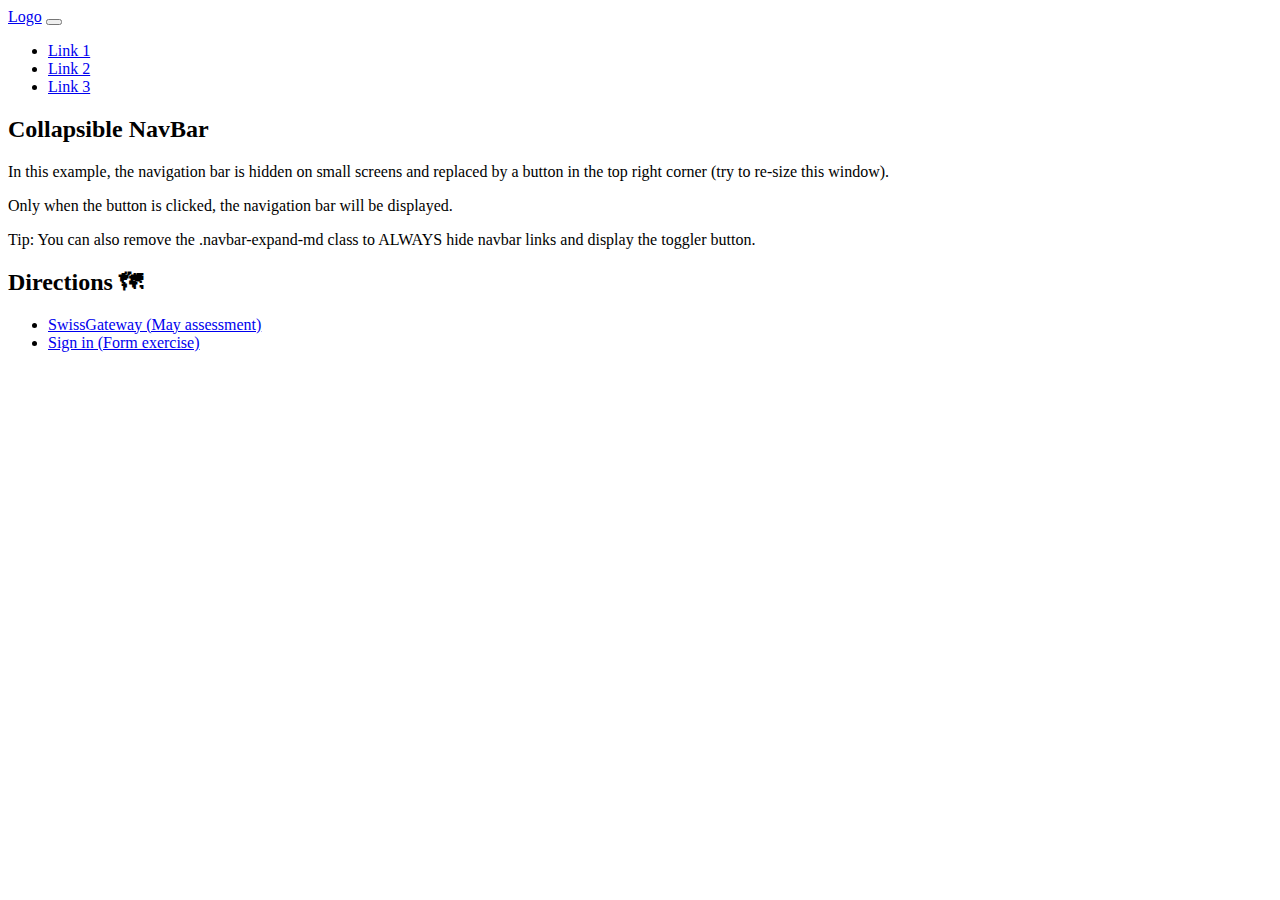
<file: index.html>
<!DOCTYPE html>
<html lang="en">
<head>
  <meta charset="UTF-8">
  <meta http-equiv="X-UA-Compatible" content="IE=edge">
  <meta name="viewport" content="width=device-width, initial-scale=1.0">
  <title>Collapsible NavBar</title>
  <link href="https://cdn.jsdelivr.net/npm/bootstrap@5.3.0-alpha3/dist/css/bootstrap.min.css" rel="stylesheet" integrity="sha384-KK94CHFLLe+nY2dmCWGMq91rCGa5gtU4mk92HdvYe+M/SXH301p5ILy+dN9+nJOZ" crossorigin="anonymous">
  <script src="https://cdn.jsdelivr.net/npm/bootstrap@5.3.0-alpha3/dist/js/bootstrap.bundle.min.js" integrity="sha384-ENjdO4Dr2bkBIFxQpeoTz1HIcje39Wm4jDKdf19U8gI4ddQ3GYNS7NTKfAdVQSZe" crossorigin="anonymous"></script>
</head>
<body>
  <nav class="navbar navbar-expand-sm bg-dark navbar-dark">
    <div class="container-fluid">
      <a href="#" class="navbar-brand">Logo</a>
      <button class="navbar-toggler" type="button" data-bs-toggle="collapse" data-bs-target="#collapsibleNavbar">
        <span class="navbar-toggler-icon"></span>
      </button>
      <div class="collapse navbar-collapse" id="collapsibleNavbar">
        <ul class="navbar-nav">
          <li class="nav-item">
            <a href="#" class="nav-link">Link 1</a>
          </li>
          <li class="nav-item">
            <a href="#" class="nav-link">Link 2</a>
          </li>
          <li class="nav-item">
            <a href="#" class="nav-link">Link 3</a>
          </li>
        </ul>
      </div>
    </div>
  </nav>
  <div class="container-fluid mt-4">
    <h2>Collapsible NavBar</h2>
    <p>In this example, the navigation bar is hidden on small screens and replaced by a button in the top right corner (try to re-size this window).</p>
    <p>Only when the button is clicked, the navigation bar will be displayed.</p>
    <p>Tip: You can also remove the .navbar-expand-md class to ALWAYS hide navbar links and display the toggler button.</p>
  </div>
  <div class="container-fluid mt-4">
    <h2>Directions 🗺</h2>
    <ul>
      <li class="my-2">
        <a href="https://khainghninsan-sara.github.io/school-webdev-projects/swiss-gateway.html">SwissGateway (May assessment)</a>
      </li>
      <li class="my-2">
        <a href="https://khainghninsan-sara.github.io/school-webdev-projects/form-ex-sign-in.html">Sign in (Form exercise)</a>
      </li>
    </ul>
  </div>
</body>
</html>
</file>
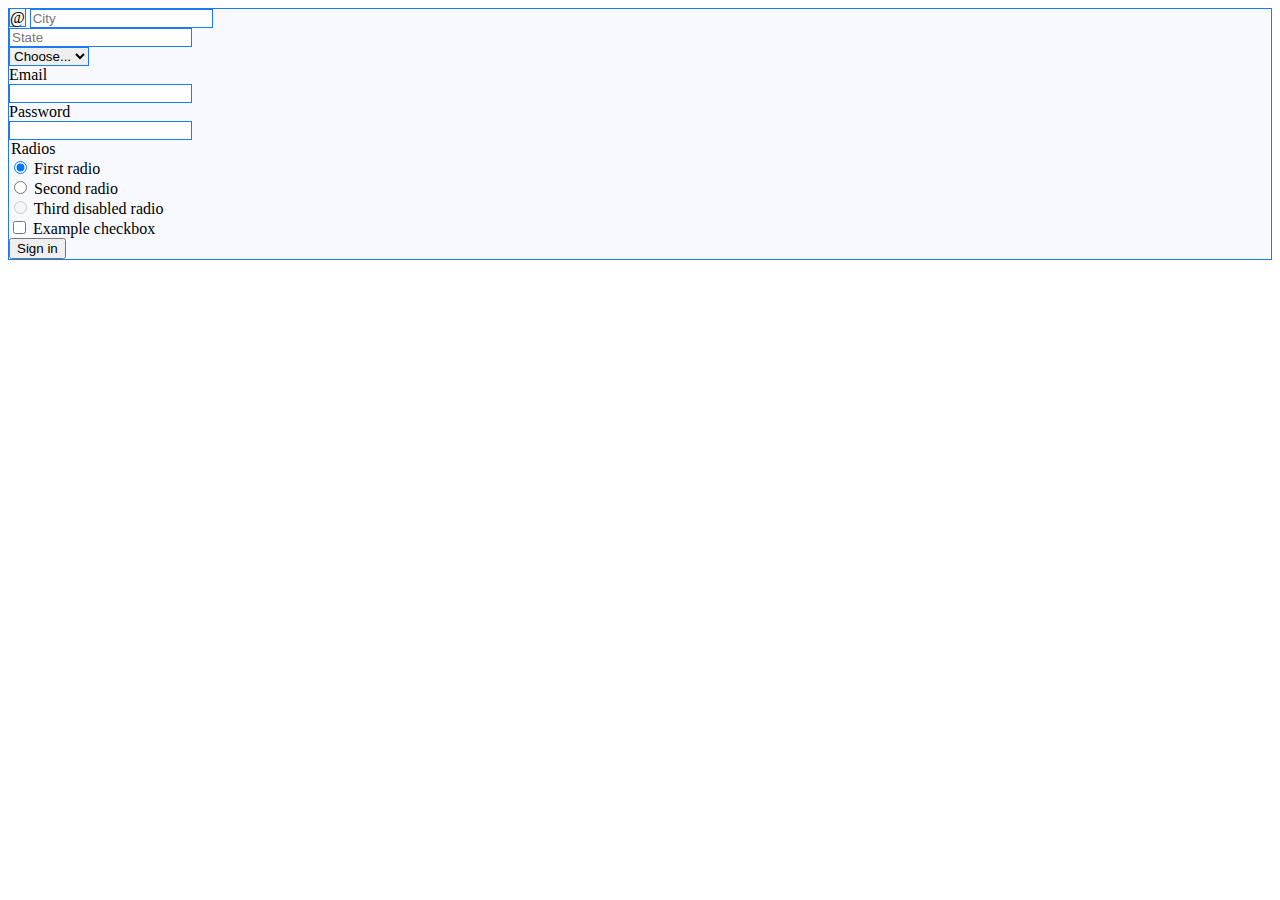
<file: form-ex-sign-in.html>
<!DOCTYPE html>
<html lang="en">
<head>
  <meta charset="UTF-8">
  <meta name="viewport" content="width=device-width, initial-scale=1.0">
  <link href="https://cdn.jsdelivr.net/npm/bootstrap@5.3.0/dist/css/bootstrap.min.css" rel="stylesheet" integrity="sha384-9ndCyUaIbzAi2FUVXJi0CjmCapSmO7SnpJef0486qhLnuZ2cdeRhO02iuK6FUUVM" crossorigin="anonymous">
  <script src="https://cdn.jsdelivr.net/npm/bootstrap@5.3.0/dist/js/bootstrap.bundle.min.js" integrity="sha384-geWF76RCwLtnZ8qwWowPQNguL3RmwHVBC9FhGdlKrxdiJJigb/j/68SIy3Te4Bkz" crossorigin="anonymous"></script>
  <title>Form Ex: Sign In</title>
  <style>
    div.overall-style {
      background-color: #f7f9fe;
      border: 1px solid #1D7AF3;
    }

    .overall-style input, .overall-style select, .overall-style span {
      border: 1px solid #1D7AF3;
    }

    .overall-style span {
      background-color: #f3f6f7;
    }
  </style>
</head>
<body>
  <div class="container-md mt-4 rounded overall-style p-3">
    <form action="">
      <!-- city + state + choose -->
      <div class="row g-3 mb-3">
        <div class="col-sm-7">
          <div class="input-group">
            <span class="input-group-text">@</span>
            <input type="text" class="form-control" placeholder="City" aria-label="City">
          </div>
        </div>
        <div class="col-sm">
          <input type="text" class="form-control" placeholder="State" aria-label="State">
        </div>
        <div class="col-sm">
          <select class="form-select" id="inputGroupSelect01">
            <option selected>Choose...</option>
            <option value="1">One</option>
            <option value="2">Two</option>
            <option value="3">Three</option>
          </select>
        </div>
      </div>
      <!-- email -->
      <div class="row mb-3">
        <label for="email" class="col-sm-2 col-form-label">Email</label>
        <div class="col-sm-10">
          <input type="email" class="form-control" id="email">
        </div>
      </div>
      <!-- password -->
      <div class="row mb-3">
        <label for="password" class="col-sm-2 col-form-label">Password</label>
        <div class="col-sm-10">
          <input type="password" class="form-control" id="password">
        </div>
      </div>
      <!-- radios + checkbox -->
      <div class="row mb-3">
        <legend class="col-form-label col-sm-2 pt-0">Radios</legend>
        <!-- radios -->
        <div class="col-sm-10">
          <div class="form-check">
            <input class="form-check-input" type="radio" name="radio" id="radio1" value="option1" checked>
            <label class="form-check-label" for="radio1">
              First radio
            </label>
          </div>
          <div class="form-check">
            <input class="form-check-input" type="radio" name="radio" id="radio2" value="option2">
            <label class="form-check-label" for="radio2">
              Second radio
            </label>
          </div>
          <div class="form-check disabled">
            <input class="form-check-input" type="radio" name="radio" id="radio3" value="option3" disabled>
            <label class="form-check-label" for="radio3">
              Third disabled radio
            </label>
          </div>
          <!-- checkbox -->
          <div class="form-check mt-3">
            <input class="form-check-input" type="checkbox" id="gridCheck1">
            <label class="form-check-label" for="gridCheck1">
              Example checkbox
            </label>
          </div>
        </div>
      </div>
      <button type="submit" class="btn btn-primary">Sign in</button>
    </form>
  </div>
</body>
</html>
</file>
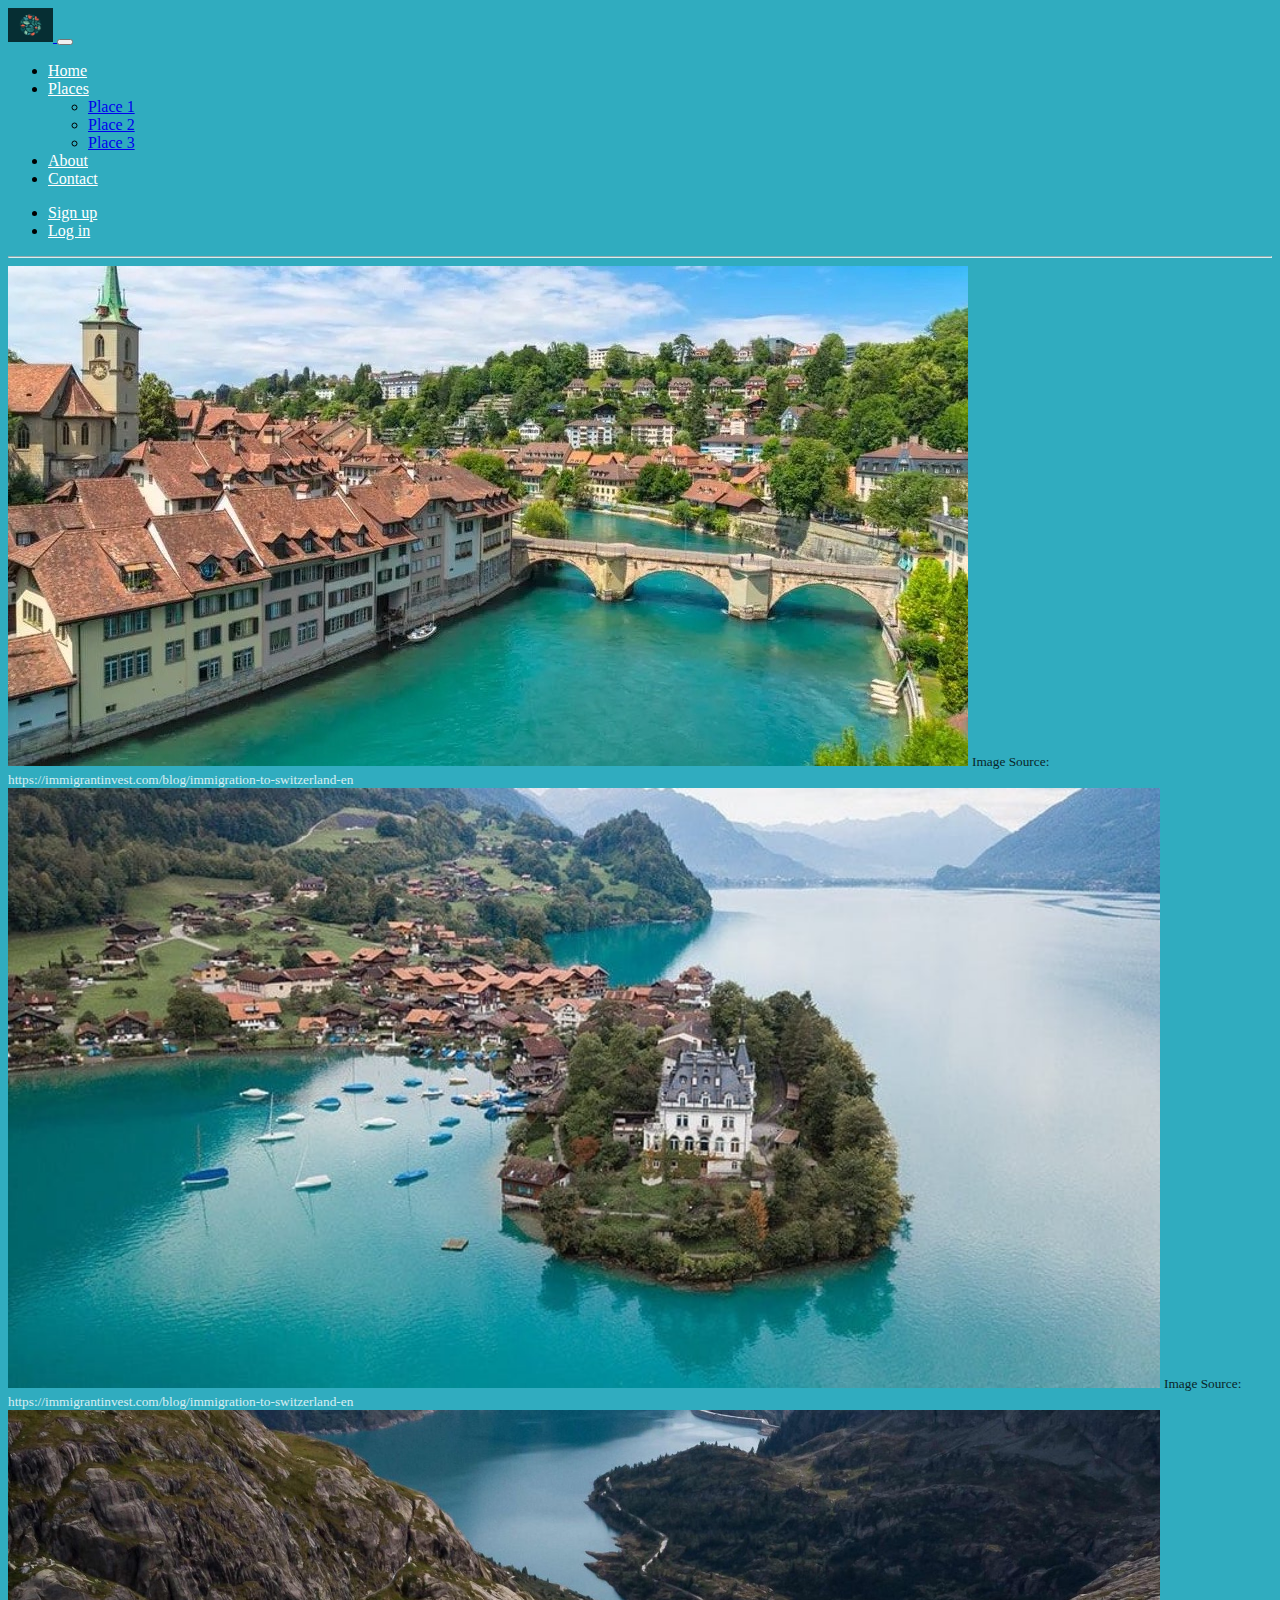
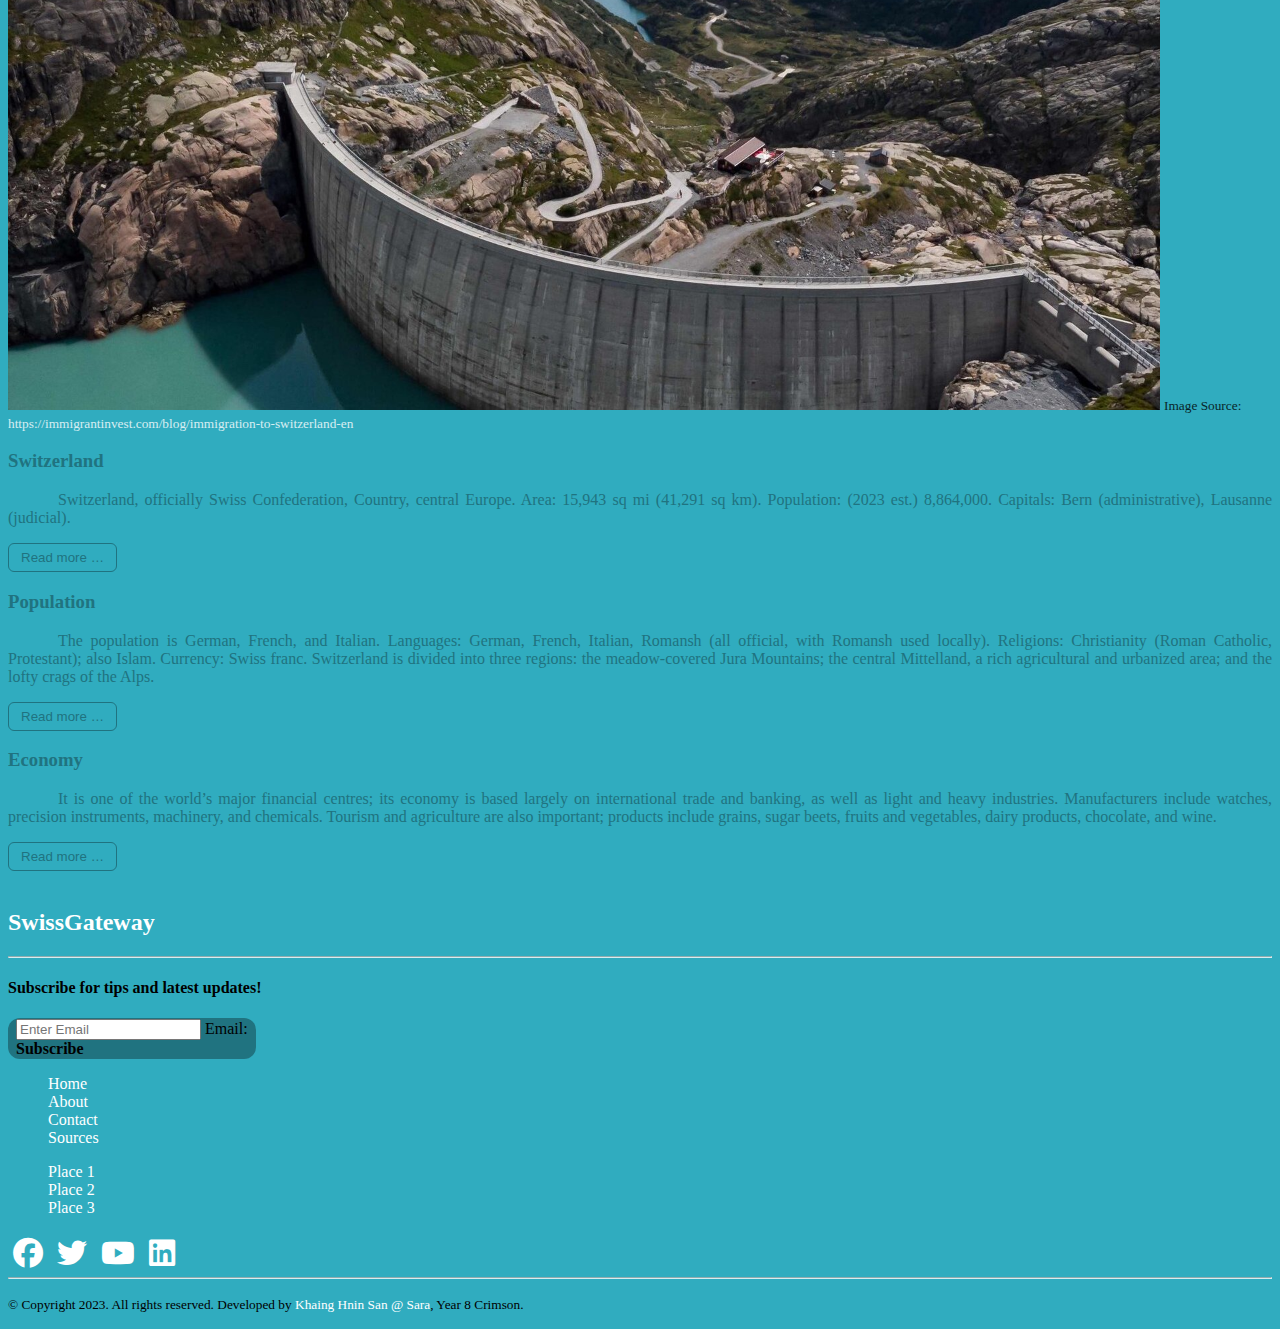
<file: swiss-gateway.html>
<!DOCTYPE html>
<html lang="en">
<head>
  <meta charset="UTF-8">
  <meta name="viewport" content="width=device-width, initial-scale=1.0">
  <title>SwissGateway</title>
  <link href="https://cdn.jsdelivr.net/npm/bootstrap@5.3.0/dist/css/bootstrap.min.css" rel="stylesheet" integrity="sha384-9ndCyUaIbzAi2FUVXJi0CjmCapSmO7SnpJef0486qhLnuZ2cdeRhO02iuK6FUUVM" crossorigin="anonymous">
  <script src="https://cdn.jsdelivr.net/npm/bootstrap@5.3.0/dist/js/bootstrap.bundle.min.js" integrity="sha384-geWF76RCwLtnZ8qwWowPQNguL3RmwHVBC9FhGdlKrxdiJJigb/j/68SIy3Te4Bkz" crossorigin="anonymous"></script>
  <link rel="stylesheet" href="https://cdnjs.cloudflare.com/ajax/libs/font-awesome/6.4.0/css/all.min.css">
  <link rel="stylesheet" href="swiss-style.css" type="text/css">
  <link rel="icon" type="image/x-icon" href="swiss-img/favicon.png">
</head>
<body style="background-color: #30ACBF;">
  <!-- NavBar -->
  <nav class="navbar navbar-expand-sm navbar-dark">
    <div class="container fs-5">
      <!-- Logo -->
      <a href="swiss-gateway.html" class="navbar-brand">
        <img src="swiss-img/swiss-gateway-logo.png" alt="Logo" width="45px" class="rounded-pill">
      </a>
      <!-- Toggle -->
      <button class="navbar-toggler" type="button" data-bs-toggle="collapse" data-bs-target="#collapsibleNavbar" style="margin-left: auto;">
        <span class="navbar-toggler-icon"></span>
      </button>
      <!-- Nav Items -->
      <div class="collapse navbar-collapse" id="collapsibleNavbar">
        <ul class="navbar-nav">
          <li class="nav-item active">
            <a href="swiss-gateway.html" class="nav-link text-light nav-hover">Home</a>
          </li>
          <!-- Dropdown -->
          <li class="nav-item dropdown">
            <a href="#" class="nav-link dropdown-toggle text-light nav-hover" data-bs-toggle="dropdown">Places</a>
            <ul class="dropdown-menu">
              <li><a href="#" class="dropdown-item">Place 1</a></li>
              <li><a href="#" class="dropdown-item">Place 2</a></li>
              <li><a href="#" class="dropdown-item">Place 3</a></li>
            </ul>
          </li>
          <li class="nav-item">
            <a href="#" class="nav-link text-light nav-hover">About</a>
          </li>
          <li class="nav-item">
            <a href="#" class="nav-link text-light nav-hover">Contact</a>
          </li>
        </ul>
        <ul class="navbar-nav nav-" style="margin-left: auto;">
          <li class="nav-item">
            <a href="swiss-signup.html" class="nav-link text-light nav-hover">Sign up</a>
          </li>
          <li class="nav-item">
            <a href="swiss-login.html" class="nav-link text-light nav-hover">Log in</a>
          </li>
        </ul>
      </div>
    </div>
  </nav>
  <hr class="line container">
  <!-- Carousel -->
  <div id="carouselSwiss" class="carousel slide" data-bs-ride="carousel" data-bs-interval="3300" data-bs-wrap="true">
    <div class="carousel-inner container my-3">
      <div class="carousel-item position-relative">
        <img src="swiss-img/swiss1.jpeg" alt="Switzerland 1" class="d-block w-100 img-fluid h-6">
        <small class="position-absolute bottom-0 start-0 text-light font-italic font-weight-light p-3" style="opacity: 0.8; max-height: 640px; width: auto;">Image Source: <a href="https://immigrantinvest.com/blog/immigration-to-switzerland-en" target="_blank" class="simple-link">https://immigrantinvest.com/blog/immigration-to-switzerland-en</a></small>
      </div>
      <div class="carousel-item position-relative">
        <img src="swiss-img/swiss2.jpeg" alt="Switzerland 2" class="d-block w-100 img-fluid" height="600px">
        <small class="position-absolute bottom-0 start-0 text-light font-italic font-weight-light p-3" style="opacity: 0.8; max-height: 640px; width: auto;">Image Source: <a href="https://immigrantinvest.com/blog/immigration-to-switzerland-en" target="_blank" class="simple-link">https://immigrantinvest.com/blog/immigration-to-switzerland-en</a></small>
      </div>
      <div class="carousel-item position-relative active">
        <img src="swiss-img/swiss3.jpeg" alt="Switzerland 3" class="d-block w-100 img-fluid" height="600px">
        <small class="position-absolute bottom-0 start-0 text-light font-italic font-weight-light p-3" style="opacity: 0.8; max-height: 640px; width: auto;">Image Source: <a href="https://immigrantinvest.com/blog/immigration-to-switzerland-en" target="_blank" class="simple-link">https://immigrantinvest.com/blog/immigration-to-switzerland-en</a></small>
      </div>
    </div>
  </div>
  <!-- Cards -->
  <div class="card my-5 w-75 mx-auto rounded-4 p-2">
    <div class="card-body">
      <h3 class="card-title" style="color: #207380;"><strong>Switzerland</strong></h3>
      <p class="card-text" style="color: #207380;">
        Switzerland, officially Swiss Confederation, Country, central Europe. Area: 15,943 sq mi (41,291 sq km). Population: (2023 est.) 8,864,000. Capitals: Bern (administrative), Lausanne (judicial).
      </p>
      <div class="mt-auto"><button type="button" class="btn-outline float-end">Read more …</button></div>
    </div>
  </div>
  <div class="card my-5 w-75 mx-auto rounded-4 p-2">
    <div class="card-body">
      <h3 class="card-title" style="color: #207380;"><strong>Population</strong></h3>
      <p class="card-text" style="color: #207380;">
        The population is German, French, and Italian. Languages: German, French, Italian, Romansh (all official, with Romansh used locally). Religions: Christianity (Roman Catholic, Protestant); also Islam. Currency: Swiss franc. Switzerland is divided into three regions: the meadow-covered Jura Mountains; the central Mittelland, a rich agricultural and urbanized area; and the lofty crags of the Alps.
      </p>
      <div class="mt-auto"><button type="button" class="btn-outline float-end">Read more …</button></div>
    </div>
  </div>
  <div class="card my-5 w-75 mx-auto rounded-4 p-2">
    <div class="card-body">
      <h3 class="card-title" style="color: #207380;"><strong>Economy</strong></h3>
      <p class="card-text" style="color: #207380;">
        It is one of the world’s major financial centres; its economy is based largely on international trade and banking, as well as light and heavy industries. Manufacturers include watches, precision instruments, machinery, and chemicals. Tourism and agriculture are also important; products include grains, sugar beets, fruits and vegetables, dairy products, chocolate, and wine.
      </p>
      <div class="mt-auto"><button type="button" class="btn-outline float-end">Read more …</button></div>
    </div>
  </div>
  <br>
  <!-- Footer -->
  <div class="container my-5 text-light">
    <h2 class="my-3">
      <a href="swiss-gateway.html" class="simple-link">SwissGateway</a>
    </h2>
    <hr class="line container">
    <div class="row footer-items">
      <div class="col-sm-8">
        <h4 class="mb-4">Subscribe for tips and latest updates!</h4>
        <form action="/action_page.php">
          <div class="btn-cta form-row">
            <div class="form-floating text-dark my-2 d-inline-block col-8">
              <input class="form-control" type="email" id="email" name="email" placeholder="Enter Email">
              <label for="email" class="form-label">Email:</label>
            </div>
            <strong class="p-2 text-center col-3">Subscribe</strong>
          </div>
        </form>
      </div>
      <div class="col w-100 d-none d-sm-block d-md-none" style="display: none;">
        <img src="swiss-img/swiss-gateway-logo.png" alt="SwissGateway Logo" class="img-thumbnail img-fluid">
        <small class="position-absolute bottom-0 start-0 text-light font-italic font-weight-light p-3" style="opacity: 0.8; max-height: 640px; width: auto;">Source: <a href="https://cdn.dribbble.com/userupload/5222792/file/original-204bc5a842161e7e974d1764ab540973.png?resize=400x0" target="_blank" class="simple-link">https://cdn.dribbble.com/userupload…</a>
        </small>
      </div>
      <div class="row col-sm-4 footer-links-section">
        <ul class="col footer-links" style="list-style-type: none;">
          <li class="pt-2"><a href="swiss-gateway.html">Home</a></li>
          <li class="pt-2"><a href="#">About</a></li>
          <li class="pt-2"><a href="#">Contact</a></li>
          <li class="pt-2"><a href="#">Sources</a></li>
        </ul>
        <ul class="col footer-links" style="list-style-type: none;">
          <li class="py-2"><a href="#">Place 1</a></li>
          <li class="py-2"><a href="#">Place 2</a></li>
          <li class="py-2"><a href="#">Place 3</a></li>
        </ul>
        <div class="icons my-2 w-100">
          <a href="https://www.facebook.com" target="_blank"><i class="fa-brands fa-facebook"></i></a>
          <a href="https://www.twitter.com" target="_blank"><i class="fa-brands fa-twitter"></i></a>
          <a href="https://www.youtube.com" target="_blank"><i class="fa-brands fa-youtube"></i></a>
          <a href="https://www.linkedin.com" target="_blank"><i class="fa-brands fa-linkedin"></i></a>
       </div>
      </div>
    </div>
    <hr class="line">
    <p class="text-center">
      <small>
        © Copyright 2023. All rights reserved. Developed by
        <a href="mailto:khainghninsan@edusnschool.co.uk" class="simple-link">Khaing Hnin San @ Sara</a>, Year 8 Crimson.
      </small>
    </p>
  </div>
</body>
</html>
</file>
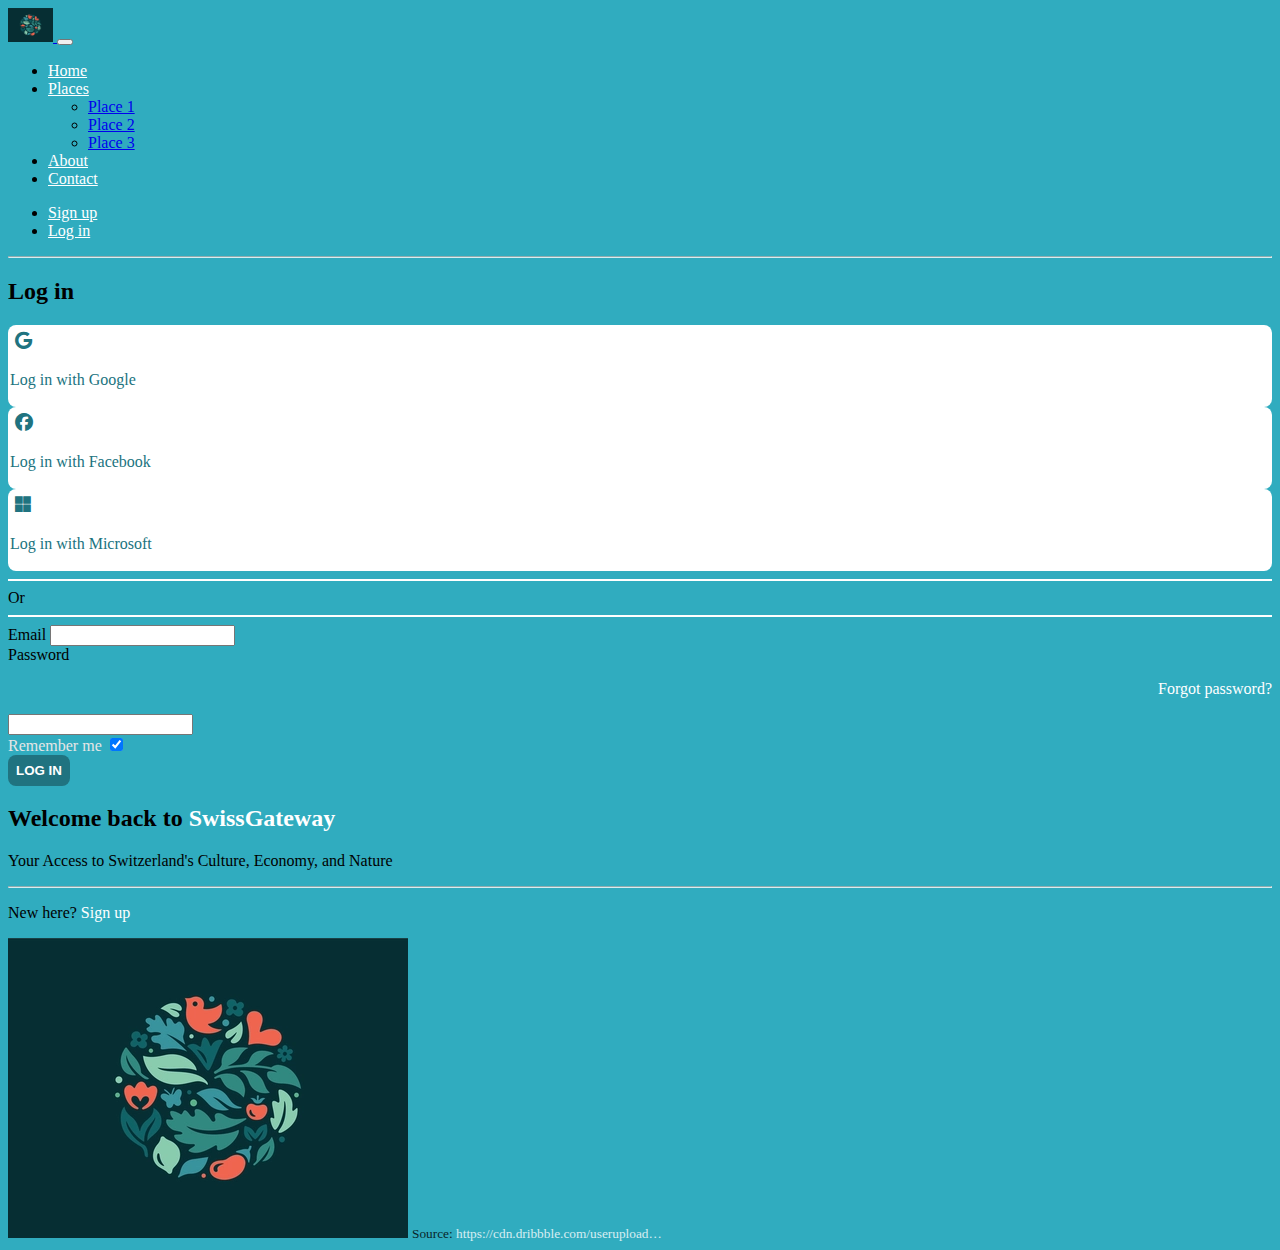
<file: swiss-login.html>
<!DOCTYPE html>
<html lang="en">
<head>
  <meta charset="UTF-8">
  <meta name="viewport" content="width=device-width, initial-scale=1.0">
  <title>Log in</title>
  <link href="https://cdn.jsdelivr.net/npm/bootstrap@5.3.0/dist/css/bootstrap.min.css" rel="stylesheet" integrity="sha384-9ndCyUaIbzAi2FUVXJi0CjmCapSmO7SnpJef0486qhLnuZ2cdeRhO02iuK6FUUVM" crossorigin="anonymous">
  <script src="https://cdn.jsdelivr.net/npm/bootstrap@5.3.0/dist/js/bootstrap.bundle.min.js" integrity="sha384-geWF76RCwLtnZ8qwWowPQNguL3RmwHVBC9FhGdlKrxdiJJigb/j/68SIy3Te4Bkz" crossorigin="anonymous"></script>
  <link rel="stylesheet" href="https://cdnjs.cloudflare.com/ajax/libs/font-awesome/6.4.0/css/all.min.css">
  <link rel="stylesheet" href="swiss-style.css" type="text/css">
  <link rel="icon" type="image/x-icon" href="swiss-img/favicon.png">
</head>
<body style="background-color: #30ACBF;" class="container">
  <!-- NavBar -->
  <nav class="navbar navbar-expand-sm navbar-dark">
    <div class="container fs-5">
      <!-- Logo -->
      <a href="swiss-gateway.html" class="navbar-brand">
        <img src="swiss-img/swiss-gateway-logo.png" alt="Logo" width="45px" class="rounded-pill">
      </a>
      <!-- Toggle -->
      <button class="navbar-toggler" type="button" data-bs-toggle="collapse" data-bs-target="#collapsibleNavbar" style="margin-left: auto;">
        <span class="navbar-toggler-icon"></span>
      </button>
      <!-- Nav Items -->
      <div class="collapse navbar-collapse" id="collapsibleNavbar">
        <ul class="navbar-nav">
          <li class="nav-item">
            <a href="swiss-gateway.html" class="nav-link text-light nav-hover">Home</a>
          </li>
          <!-- Dropdown -->
          <li class="nav-item dropdown">
            <a href="#" class="nav-link dropdown-toggle text-light nav-hover" data-bs-toggle="dropdown">Places</a>
            <ul class="dropdown-menu">
              <li><a href="#" class="dropdown-item">Place 1</a></li>
              <li><a href="#" class="dropdown-item">Place 2</a></li>
              <li><a href="#" class="dropdown-item">Place 3</a></li>
            </ul>
          </li>
          <li class="nav-item">
            <a href="#" class="nav-link text-light nav-hover">About</a>
          </li>
          <li class="nav-item">
            <a href="#" class="nav-link text-light nav-hover">Contact</a>
          </li>
        </ul>
        <ul class="navbar-nav nav-" style="margin-left: auto;">
          <li class="nav-item">
            <a href="swiss-signup.html" class="nav-link text-light nav-hover active">Sign up</a>
          </li>
          <li class="nav-item">
            <a href="swiss-login.html" class="nav-link text-light nav-hover">Log in</a>
          </li>
        </ul>
      </div>
    </div>
  </nav>
  <hr class="line">
  <div class="row">
    <!-- Inputs Col -->
    <div class="col-6 mt-3 responsive-ctn">
      <h2 class="text-light">Log in</h2>
      <div class="service-item text-center my-3 w-100 mx-auto">
        <span class="icons d-inline ">
          <a href="https://www.google.com" class="ps-3" target="_blank"><i class="fa-brands fa-google"></i></a>
        </span>
        <p class="d-inline">Log in with Google</p>
      </div>
      <div class="service-item text-center my-3  w-100 mx-auto">
        <span class="icons d-inline ">
          <a href="https://www.facebook.com" class="ps-3" target="_blank"><i class="fa-brands fa-facebook"></i></a>
        </span>
        <p class="d-inline">Log in with Facebook</p>
      </div>
      <div class="service-item text-center my-3  w-100 mx-auto">
        <span class="icons d-inline ">
          <a href="https://www.microsoft.com" class="ps-3" target="_blank"><i class="fa-brands fa-microsoft"></i></a>
        </span>
        <p class="d-inline">Log in with Microsoft</p>
      </div>
      <!-- Or text -->
      <div class="text-center my-2 w-90">
        <div class="d-flex justify-content-center align-items-center">
          <hr class="flex-grow-1" style="border: 1px solid white;">
          <span class="mx-2 text-white">Or</span>
          <hr class="flex-grow-1" style="border: 1px solid white;">
        </div>
      </div>
      <!-- Inputs -->
      <form>
        <div class="mt-3">
          <label for="email" class="text-light mb-2">Email</label>
          <input type="email" class="form-control" id="mail">
        </div>
        <div class="mt-3">
          <div class="row">
            <label for="password" class="text-light mb-2 col">Password</label>
            <p class="col-8" style="text-align: end;">
              <a href="#" class="simple-link">Forgot password?</a>
            </p>
          </div>
          <input type="password" class="form-control" id="password">
        </div>
        <div class="mt-3 form-check">
          <label for="agreement" class="form-label form-check-label" style="color: rgb(230, 230, 230);">Remember me</label>
          <input class="form-check-input" type="checkbox" name="agreement" id="agreement" checked>
        </div>
        <button class="mt-2 btn-submit w-100" type="submit"><strong>LOG IN</strong></button>
      </form>
    </div>
    <!-- Branding Col -->
    <div class="col-6 text-light text-center mt-3 responsive-ctn">
      <h2 class="text-light">Welcome back to <a href="swiss-gateway.html" class="simple-link">SwissGateway</a></h2>
      <p class="my-3 d-xxl-none">Your Access to Switzerland's Culture, Economy, and Nature</p>
      <hr class="line mt-4 mb-3 mx-auto">
      <p>New here? <a href="swiss-signup.html" class="simple-link">Sign up</a></p>
      <div class="card w-100">
        <img src="swiss-img/swiss-gateway-logo.png" alt="SwissGateway Logo" class="img-thumbnail img-fluid w-100">
        <small class="position-absolute bottom-0 start-0 text-light font-italic font-weight-light p-3" style="opacity: 0.8; max-height: 640px; width: auto;">Source: <a href="https://cdn.dribbble.com/userupload/5222792/file/original-204bc5a842161e7e974d1764ab540973.png?resize=400x0" target="_blank" class="simple-link">https://cdn.dribbble.com/userupload…</a>
        </small>
      </div>
    </div>
  </div>
</body>
</html>
</file>
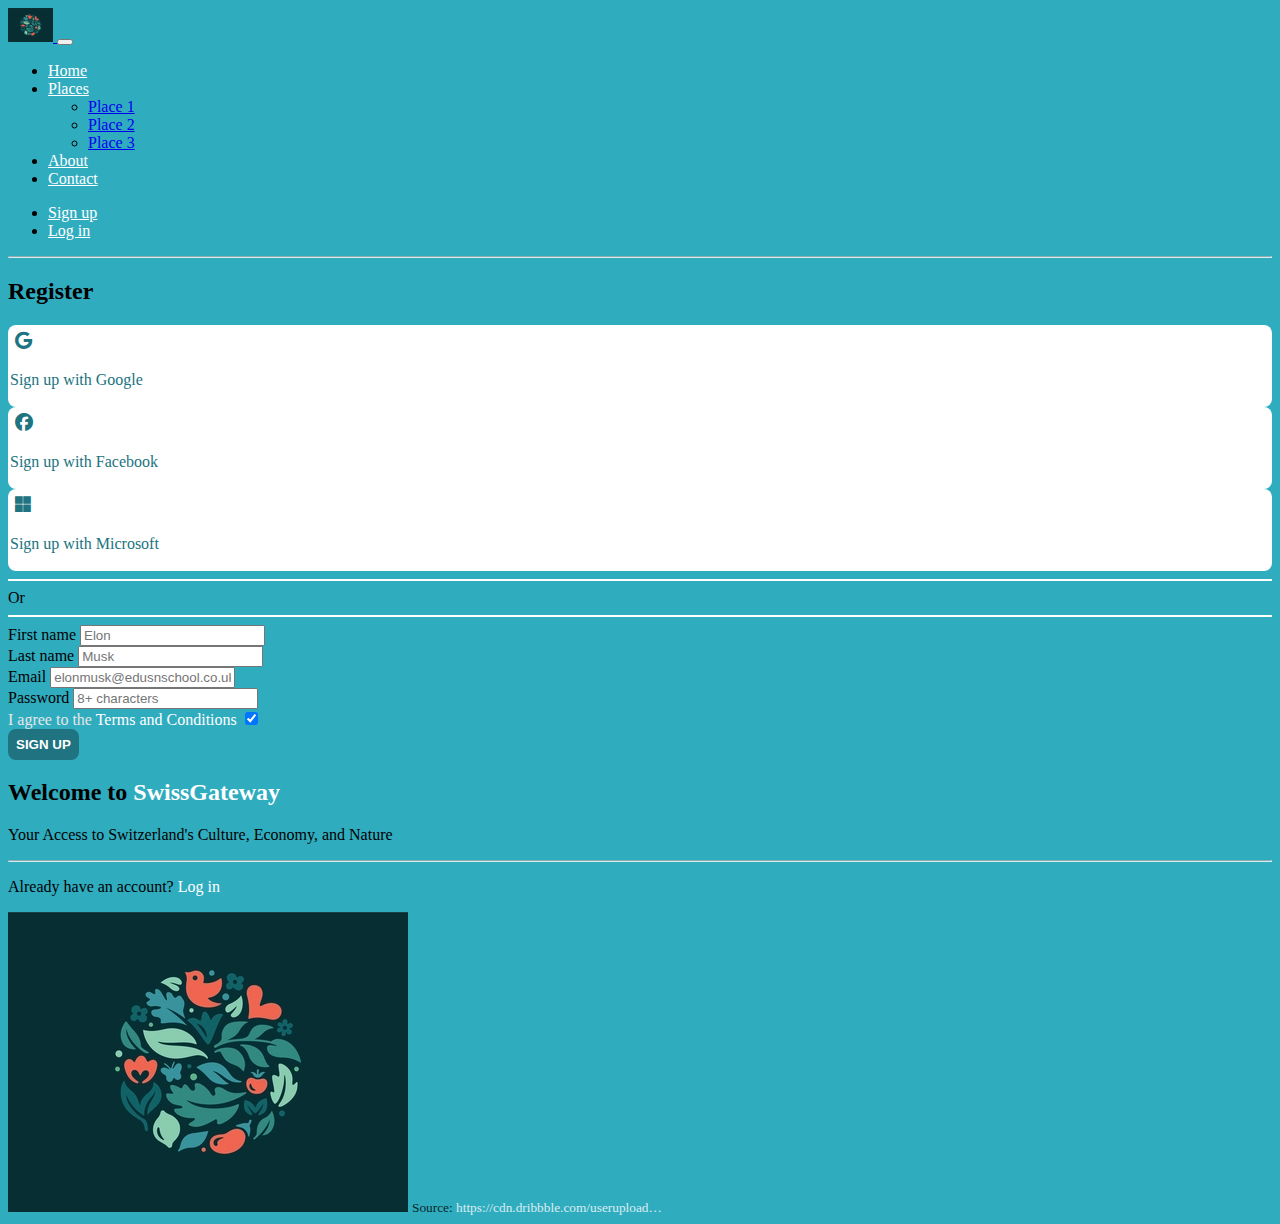
<file: swiss-signup.html>
<!DOCTYPE html>
<html lang="en">
<head>
  <meta charset="UTF-8">
  <meta name="viewport" content="width=device-width, initial-scale=1.0">
  <title>Sign up</title>
  <link href="https://cdn.jsdelivr.net/npm/bootstrap@5.3.0/dist/css/bootstrap.min.css" rel="stylesheet" integrity="sha384-9ndCyUaIbzAi2FUVXJi0CjmCapSmO7SnpJef0486qhLnuZ2cdeRhO02iuK6FUUVM" crossorigin="anonymous">
  <script src="https://cdn.jsdelivr.net/npm/bootstrap@5.3.0/dist/js/bootstrap.bundle.min.js" integrity="sha384-geWF76RCwLtnZ8qwWowPQNguL3RmwHVBC9FhGdlKrxdiJJigb/j/68SIy3Te4Bkz" crossorigin="anonymous"></script>
  <link rel="stylesheet" href="https://cdnjs.cloudflare.com/ajax/libs/font-awesome/6.4.0/css/all.min.css">
  <link rel="stylesheet" href="swiss-style.css" type="text/css">
  <link rel="icon" type="image/x-icon" href="swiss-img/favicon.png">
</head>
<body style="background-color: #30ACBF;" class="container">
  <!-- NavBar -->
  <nav class="navbar navbar-expand-sm navbar-dark">
    <div class="container fs-5">
      <!-- Logo -->
      <a href="swiss-gateway.html" class="navbar-brand">
        <img src="swiss-img/swiss-gateway-logo.png" alt="Logo" width="45px" class="rounded-pill">
      </a>
      <!-- Toggle -->
      <button class="navbar-toggler" type="button" data-bs-toggle="collapse" data-bs-target="#collapsibleNavbar" style="margin-left: auto;">
        <span class="navbar-toggler-icon"></span>
      </button>
      <!-- Nav Items -->
      <div class="collapse navbar-collapse" id="collapsibleNavbar">
        <ul class="navbar-nav">
          <li class="nav-item">
            <a href="swiss-gateway.html" class="nav-link text-light nav-hover">Home</a>
          </li>
          <!-- Dropdown -->
          <li class="nav-item dropdown">
            <a href="#" class="nav-link dropdown-toggle text-light nav-hover" data-bs-toggle="dropdown">Places</a>
            <ul class="dropdown-menu">
              <li><a href="#" class="dropdown-item">Place 1</a></li>
              <li><a href="#" class="dropdown-item">Place 2</a></li>
              <li><a href="#" class="dropdown-item">Place 3</a></li>
            </ul>
          </li>
          <li class="nav-item">
            <a href="#" class="nav-link text-light nav-hover">About</a>
          </li>
          <li class="nav-item">
            <a href="#" class="nav-link text-light nav-hover">Contact</a>
          </li>
        </ul>
        <ul class="navbar-nav nav-" style="margin-left: auto;">
          <li class="nav-item">
            <a href="swiss-signup.html" class="nav-link text-light nav-hover active">Sign up</a>
          </li>
          <li class="nav-item">
            <a href="swiss-login.html" class="nav-link text-light nav-hover">Log in</a>
          </li>
        </ul>
      </div>
    </div>
  </nav>
  <hr class="line">
  <div class="row">
    <!-- Inputs Col -->
    <div class="col-6 mt-3">
      <h2 class="text-light">Register</h2>
      <div class="service-item text-center my-3 w-100 mx-auto">
        <span class="icons d-inline ">
          <a href="https://www.google.com" class="ps-3" target="_blank"><i class="fa-brands fa-google"></i></a>
        </span>
        <p class="d-inline">Sign up with Google</p>
      </div>
      <div class="service-item text-center my-3  w-100 mx-auto">
        <span class="icons d-inline ">
          <a href="https://www.facebook.com" class="ps-3" target="_blank"><i class="fa-brands fa-facebook"></i></a>
        </span>
        <p class="d-inline">Sign up with Facebook</p>
      </div>
      <div class="service-item text-center my-3  w-100 mx-auto">
        <span class="icons d-inline ">
          <a href="https://www.microsoft.com" class="ps-3" target="_blank"><i class="fa-brands fa-microsoft"></i></a>
        </span>
        <p class="d-inline">Sign up with Microsoft</p>
      </div>
      <!-- Or text -->
      <div class="text-center my-2 w-90">
        <div class="d-flex justify-content-center align-items-center">
          <hr class="flex-grow-1" style="border: 1px solid white;">
          <span class="mx-2 text-white">Or</span>
          <hr class="flex-grow-1" style="border: 1px solid white;">
        </div>
      </div>
      <!-- Inputs -->
      <form>
        <div class="row">
          <div class="col">
            <label for="first" class="text-light mb-2">First name</label>
            <input type="text" class="form-control" id="first" placeholder="Elon">
          </div>
          <div class="col">
            <label for="last" class="text-light mb-2">Last name</label>
            <input type="text" class="form-control" id="last" placeholder="Musk">
          </div>
        </div>
        <div class="mt-3">
          <label for="email" class="text-light mb-2">Email</label>
          <input type="email" class="form-control" id="mail" placeholder="elonmusk@edusnschool.co.uk">
        </div>
        <div class="mt-3">
          <label for="password" class="text-light mb-2">Password</label>
          <input type="password" class="form-control" id="password" placeholder="8+ characters">
        </div>
        <div class="mt-3 form-check">
          <label for="agreement" class="form-label form-check-label" style="color: rgb(230, 230, 230);">
            I agree to the <a href="#" class="simple-link">Terms and Conditions</a>
          </label>
          <input class="form-check-input" type="checkbox" name="agreement" id="agreement" checked>
        </div>
        <button class="mt-2 btn-submit w-100" type="submit"><strong>SIGN UP</strong></button>
      </form>
    </div>
    <!-- Branding Col -->
    <div class="col-6 text-light text-center mt-3">
      <h2 class="text-light">Welcome to <a href="swiss-gateway.html" class="simple-link">SwissGateway</a></h2>
      <p class="my-3 d-xxl-none">Your Access to Switzerland's Culture, Economy, and Nature</p>
      <hr class="line mt-4 mb-3 mx-auto w-75">
      <p>Already have an account? <a href="swiss-login.html" class="simple-link">Log in</a></p>
      <div class="w-100 card">
        <img src="swiss-img/swiss-gateway-logo.png" alt="SwissGateway Logo" class="img-thumbnail img-fluid w-100">
        <small class="position-absolute bottom-0 start-0 text-light font-italic font-weight-light p-3" style="opacity: 0.8; max-height: 640px; width: auto;">Source: <a href="https://cdn.dribbble.com/userupload/5222792/file/original-204bc5a842161e7e974d1764ab540973.png?resize=400x0" target="_blank" class="simple-link">https://cdn.dribbble.com/userupload…</a>
        </small>
      </div>
    </div>
  </div>
</body>
</html>
</file>
<file: swiss-style.css>
@media only screen and (max-width: 770px){
  html {
    font-size: 14px;
  }

  .icons a i{
    font-size: 14px;
    padding: 0 3px;
    display: inline-block; /* Added display property */
    white-space: nowrap; /* Prevents wrapping */
  }

  div.footer-links-section {
    width: 75%;
    margin-top: 10px;
  }

  div.footer-items {
    margin-left: 20px;
  }
}

.nav-hover {
  color: white;
  transition: padding 0.2s, font-weight 0.2s, text-shadow 0.3s;
}

.nav-hover:hover {
  font-weight: 600;
  padding: 2px 0;
  text-shadow: 2px 10px 15px #0a25296c;
}

.nav-hover:active {
  font-weight: 600;
  text-shadow: 2px 0px 15px #0a25296c;
}

.line {
  border-color: white;
  opacity: 0.8;
  margin-top: 4px;
}

.navbar-toggler-icon {
  stroke: white;
}

.btn-outline {
  color: #207380;
  border: 1px solid #207380;
  border-radius: 6px;
  background: none;
  padding: 6px 12px;
  transition: color 0.25s, background-color 0.25s;
}

.btn-outline:hover {
  color: white;
  background-color: #207380;
}

.card-body p {
  text-indent: 50px;
  text-align: justify;
}

.footer-links li a {
  color: white;
  transition: margin-left 0.5s;
  text-decoration: none;
  padding-bottom: 3px;
}

.footer-links li a:hover {
  margin-left: 10px;
  border-bottom: 1px solid white;
}

.btn-cta {
  background-color: #207380;
  padding: 1px 8px;
  border: none;
  width: max-content;
  border-radius: 12px;
  transition: box-shadow 0.2s;
}

.btn-cta:hover {
  box-shadow: 0 0 15px #ffffffc3;
  cursor: pointer;
}

.btn-cta:active {
  background-color: #0a2529a5;
  cursor: pointer;
}

.icons a i{
  color: white;
  font-size: 30px;
  transition: text-shadow 0.2s, color 0.15s;
  margin: 5px 0;
  padding: 0 5px;
}

.icons a i:hover {
  color: #207380;
  text-shadow: 0 0 15px #ffffff;
}

div.card {
  transition: box-shadow 0.2s;
}

div.card:hover {
  cursor: pointer;
  box-shadow: 0 0 15px #207380;
}

/* Sign up */
.service-item {
  padding: 2px;
  /* width: 100%;
  margin: 0 auto; */
  background-color: white;
  border: none;
  border-radius: 8px;
  transition: box-shadow 0.25s, color 0.2s, background-color 0.2s;
  color: #207380;
}

.service-item p {
  transition: color 0.15s;
}

.service-item > span.icons a i {
  color: #207380;
  font-size: 18px;
  margin-right: 10px;
  transition: color 0.25s;
}

.service-item:hover {
  box-shadow: 0 0 15px rgba(255, 255, 255, 0.3);
  background-color: #207380;
  cursor: pointer;
  color: white;
}

.service-item:hover p, .service-item:hover span.icons a i {
  color: white;
}

.simple-link {
  text-decoration: none;
  color: white;
  padding-bottom: 5px;
  transition: border-bottom 0.2s;
  transition-timing-function: ease-out;
}

.simple-link:hover {
  border-bottom: 1px solid white;
  cursor: pointer;
}

.btn-submit {
  border: none;
  background-color: #207380;
  color: white;
  border-radius: 8px;
  padding: 8px;
  transition: box-shadow 1.5s;
}

.btn-submit:hover {
  box-shadow: 0 0 20px rgba(255, 255, 255, 0.7);
}

.btn-submit:active {
  background-color: #207380c1;
}

.card-footer small .simple-link {
  text-decoration: none;
  color: #0A2529;
  padding-bottom: 3px;
  transition: border-bottom 0.2s;
  transition-timing-function: ease-out;
}

.card-footer small .simple-link:hover {
  border-bottom: 1px solid #0A2529;
  cursor: pointer;
}
</file>
